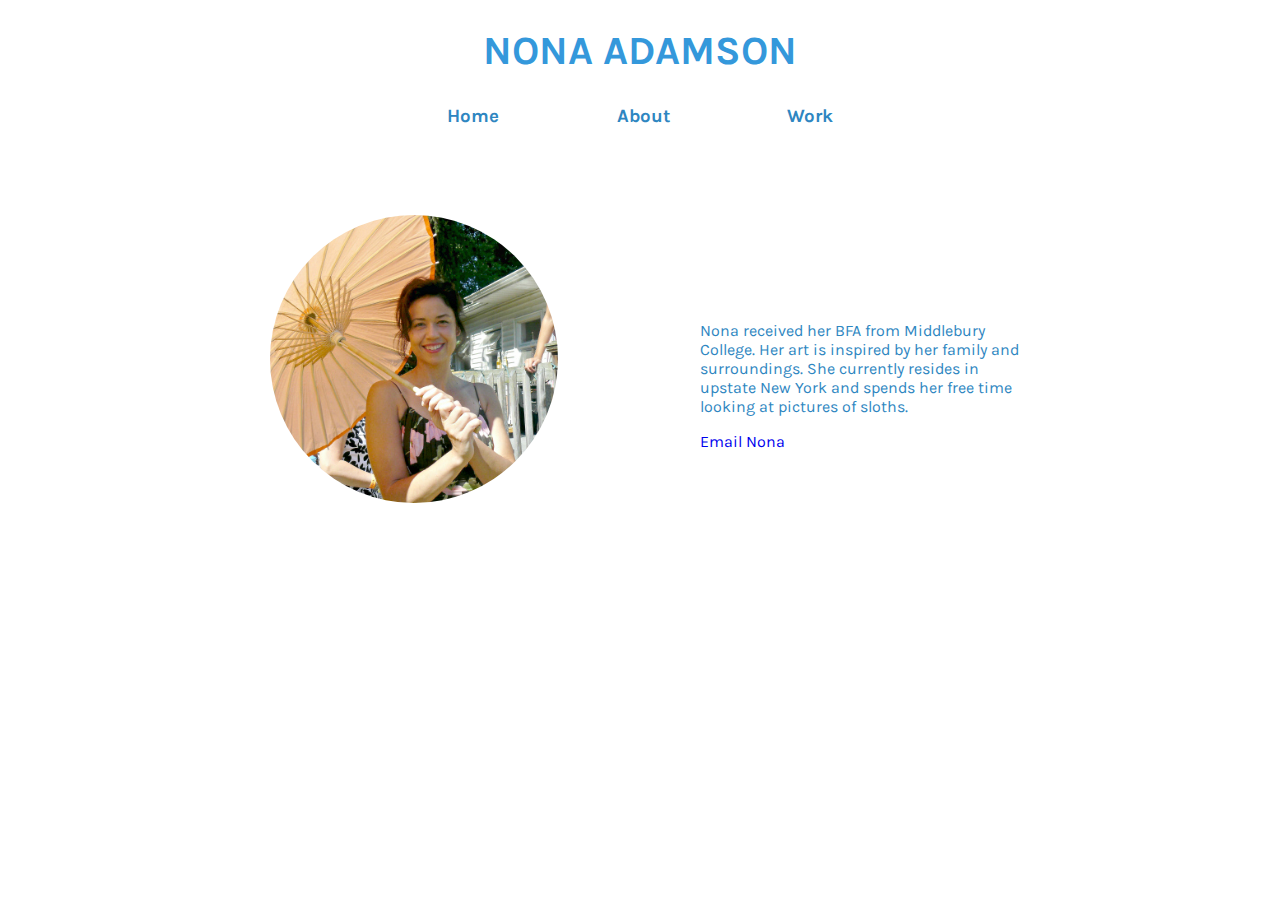
<file: about.html>
<!DOCTYPE html>

<html>
<head>
    <link type="text/css" rel="stylesheet" href="stylesheet.css"/>
     <style>
@import url('https://fonts.googleapis.com/css?family=Karla');
</style>
<title>About</title>
    <meta charset="utf-8"/>
</head>

<div class="page-wrap">
    <body>
     <h1>Nona Adamson</h1>
    <div class="nav">
    <h3>
        <ul>
            <li><a href="index.html">Home</a></li>
            <li><a href= "about.html">About</a></li>
            <li><a href="work.html">Work</a></li>
        </ul>
    </h3>
    </div>
        <div id="bio">
        <p>Nona received her BFA from Middlebury College. Her art is inspired by her family and surroundings. She currently resides in upstate New York and spends her free time looking at pictures of sloths. </p>
            <p id="email"> <a href="mailto:nonanona9148@gmail.com">Email Nona</a></p>
        </div>
        <img id="biopic" src="nona_umbrella.jpg"/>      
        </body>
    </div>
</html>
</file>
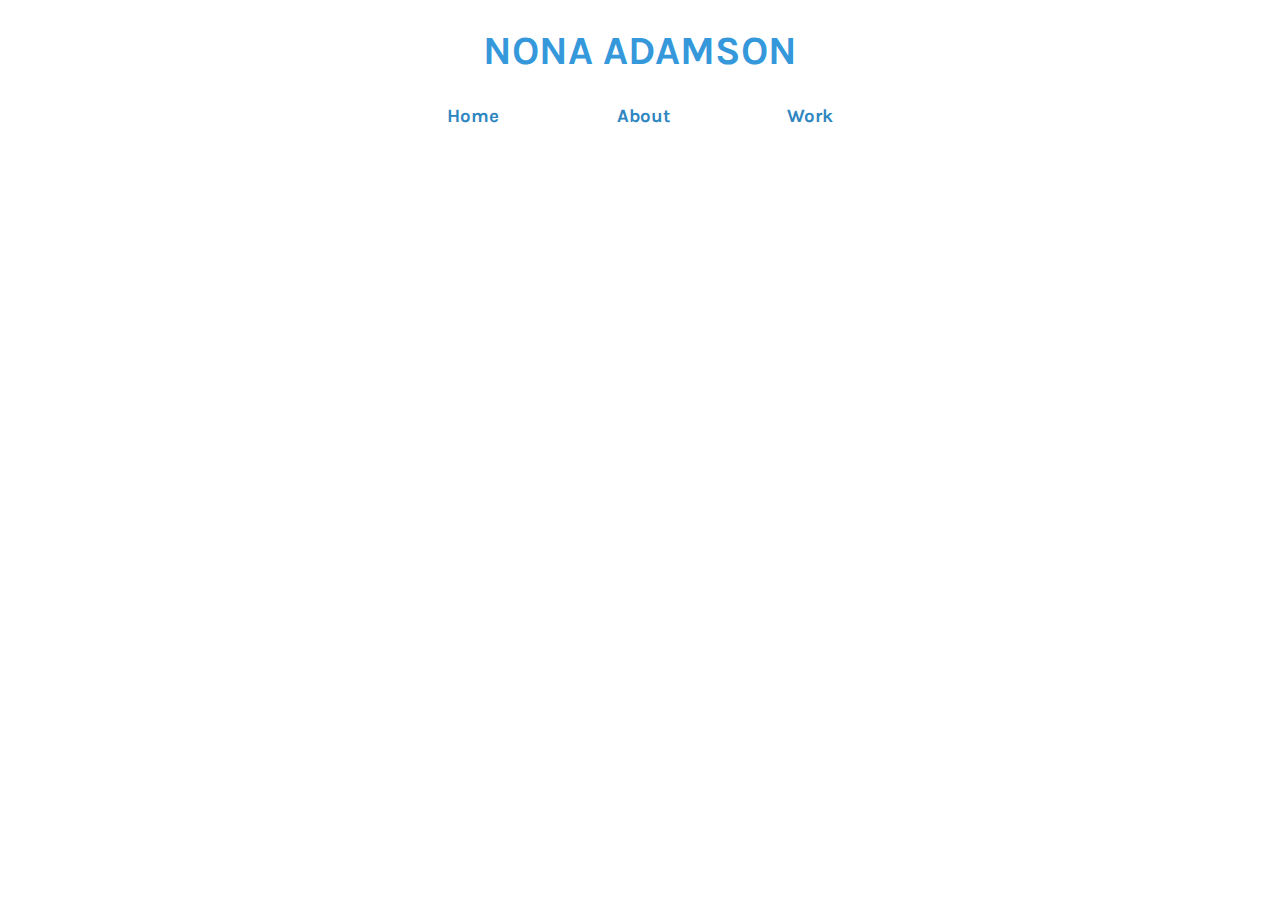
<file: work.html>
<!DOCTYPE html>

<html>
<head>
    <link type="text/css" rel="stylesheet" href="stylesheet.css"/>
     <style>
@import url('https://fonts.googleapis.com/css?family=Karla');
</style>
<title>Contact</title>
    <meta charset="utf-8"/>
</head>
<div class="page-wrap">
<body>
    <h1>Nona Adamson</h1>
    <div class="nav">
        <h3>
            <ul>
                <li><a href="index.html">Home</a></li>
                <li><a href="about.html">About</a></li>
                <li><a href="work.html">Work</a></li>
            </ul>
        </h3>
    </div>
</body>
</div>
</html>
</file>
<file: stylesheet.css>
html, body {
  font-family: 'Karla', sans-serif;
    text-shadow: 1px 1px 1px rgba(0,0,0,0.004);
    text-rendering: optimizeLegibility !important;
-webkit-font-smoothing: antialiased !important;
}
h1{
    color: #3498DB;
    display: block;
    text-align: center;
    text-transform: uppercase;
    font-size: 2.5rem;
    font-family: 'Karla', sans-serif;
}
ul {
  list-style-type: none;
    padding: 0;
    margin: auto;
    text-align: center;
}
li{
    display: inline-block;
    text-decoration: none;
    margin: .25em 3em .5em 3em;
}
.nav a {
    color: #2E86C1;
    font-family: 'Karla', sans-serif;
}
.nav a:hover{
    color: #D0D3D4;
}
a:visited {
    color: #AED6F1;
}
a:hover, a:visited, a:link, a:active
{
    text-decoration: none;
}
#plants{
    display: block;
    margin: auto;
    border-radius: 25px;
    width: auto;
    height: 500px;
}

#biopic{
    position: relative;
    width: auto;
    height: 18em;
    border-radius: 50%;
    padding: 10px;
    margin: 50px 10px 250px 100px;
    float: left;
}
#bio{
    position: relative;
    width: 20rem;
    height: 7rem;
    float: right;
    margin: 150px 100px 250px 10px;
    font-family: 'Karla', sans-serif;
    color: #2E86C1;
    display: inline;
    
}
.page-wrap{
    width: 960px;
    margin: 0 auto;
    font-family: 'Karla', sans-serif;
}
</file>
